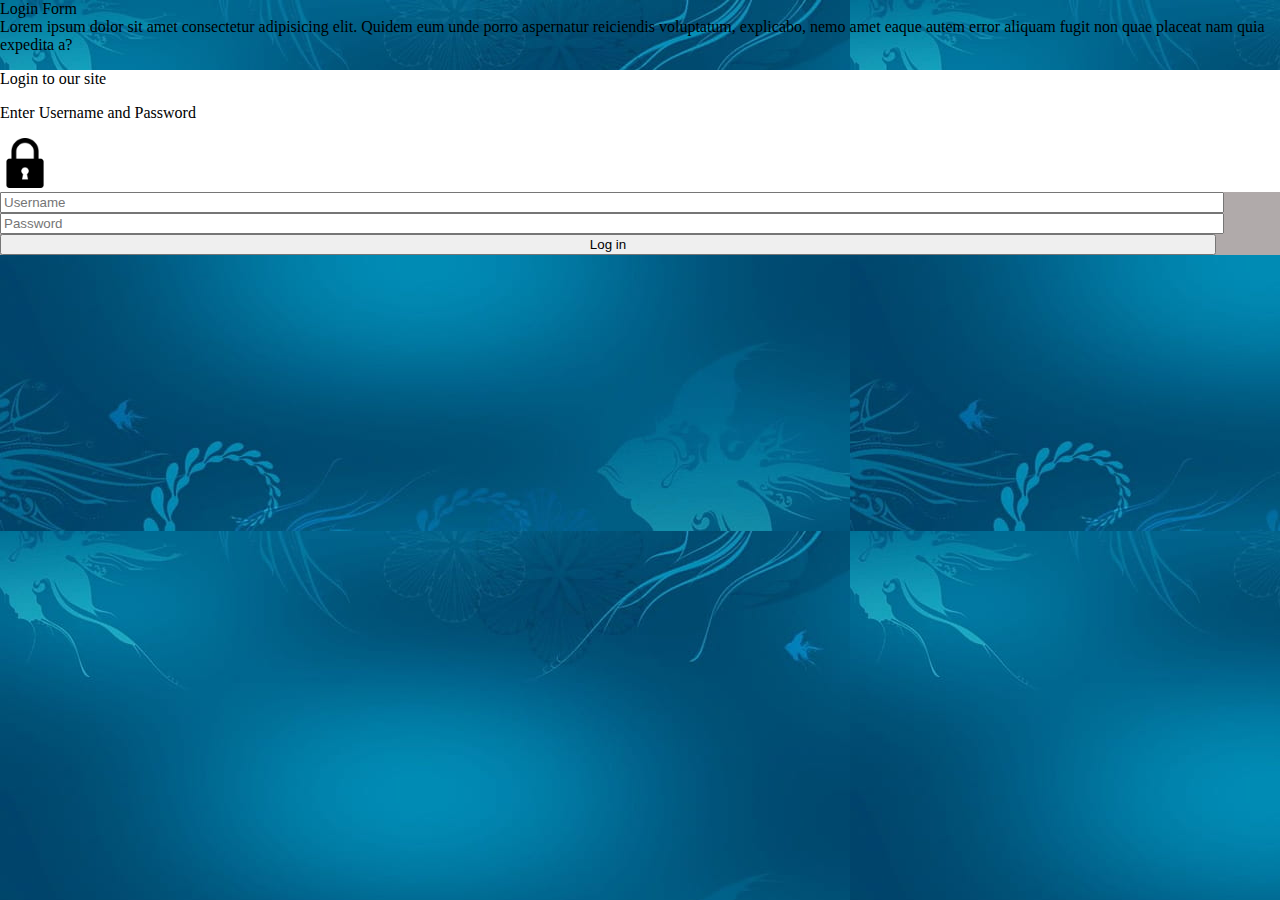
<file: Ejercicios/01/index.html>
<!DOCTYPE html>
<html lang="en">
  <head>
    <meta charset="UTF-8" />
    <meta name="viewport" content="width=device-width, initial-scale=1.0" />
    <link
      href="https://cdn.jsdelivr.net/npm/bootstrap@5.3.0/dist/css/bootstrap.min.css"
      rel="stylesheet"
      integrity="sha384-9ndCyUaIbzAi2FUVXJi0CjmCapSmO7SnpJef0486qhLnuZ2cdeRhO02iuK6FUUVM"
      crossorigin="anonymous"
    />
    <link rel="stylesheet" href="./css/styles.css" />
    <title>Document</title>
    <script
      src="https://cdn.jsdelivr.net/npm/bootstrap@5.3.0/dist/js/bootstrap.bundle.min.js"
      integrity="sha384-geWF76RCwLtnZ8qwWowPQNguL3RmwHVBC9FhGdlKrxdiJJigb/j/68SIy3Te4Bkz"
      crossorigin="anonymous"
    ></script>
  </head>
  <body>
    <div
      class="container-fluid vh-100 d-flex flex-column justify-content-center align-items-center"
    >
      <div class="container-fluid w-50 p-2">
        <div class="container-fluid p-0 text-center">Login Form</div>
        <div class="container-fluid p-0 text-center">
          Lorem ipsum dolor sit amet consectetur adipisicing elit. Quidem eum
          unde porro aspernatur reiciendis voluptatum, explicabo, nemo amet
          eaque autem error aliquam fugit non quae placeat nam quia expedita a?
        </div>
      </div>
      <div class="container-fluid w-50 login-box p-0">
        <div class="container-fluid d-flex justify-content-between align-items-center p-0">
          <div class="info options-inputs p-2">
            <p class="m-3">Login to our site</p>
            <p class="m-3">Enter Username and Password</p>
          </div>
          <img class="m-3" src="./img/candado.png" alt="" />
        </div>
        <div class="container-fluid d-flex flex-column justify-content-center align-items-center login-box-color p-0">
          <input
            type="email"
            class="form-control m-1 options-inputs"
            id="exampleFormControlInput1"
            placeholder="Username"
          />
          <input
            type="password"
            id="inputPassword5"
            class="form-control m-1 options-inputs"
            aria-labelledby="passwordHelpBlock"
            placeholder="Password"
          />
          <input class="btn btn-primary m-1 options-inputs" type="submit" value="Log in" />
        </div>
      </div>
    </div>
  </body>
</html>
</file>
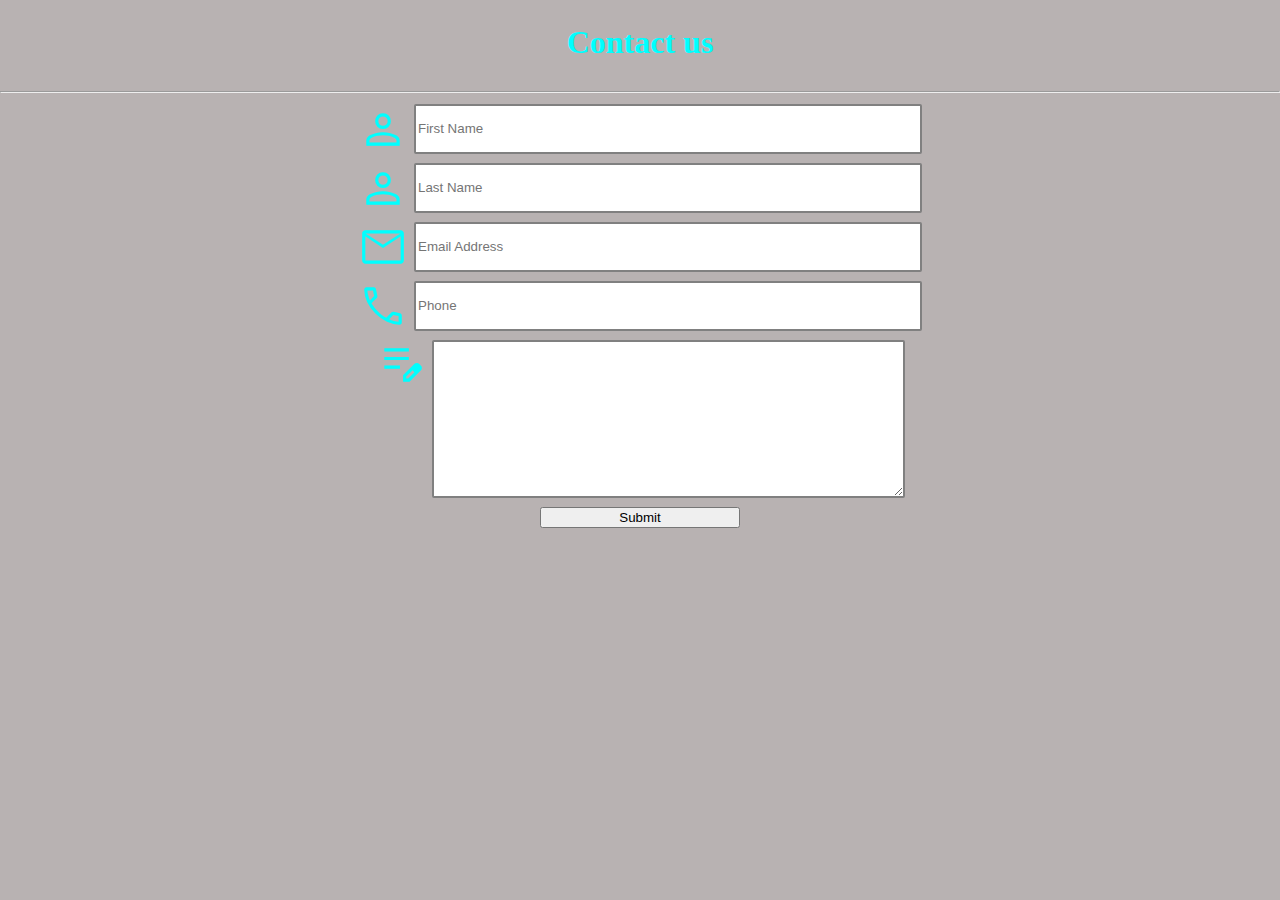
<file: Ejercicios/02/index.html>
<!DOCTYPE html>
<html lang="en">
  <head>
    <meta charset="UTF-8" />
    <meta name="viewport" content="width=device-width, initial-scale=1.0" />
    <link
      rel="stylesheet"
      href="https://fonts.googleapis.com/css2?family=Material+Symbols+Outlined:opsz,wght,FILL,GRAD@20..48,100..700,0..1,-50..200"
    />
    <link
      href="https://cdn.jsdelivr.net/npm/bootstrap@5.3.0/dist/css/bootstrap.min.css"
      rel="stylesheet"
      integrity="sha384-9ndCyUaIbzAi2FUVXJi0CjmCapSmO7SnpJef0486qhLnuZ2cdeRhO02iuK6FUUVM"
      crossorigin="anonymous"
    />
    <link rel="stylesheet" href="./css/styles.css">
    <title>Document</title>
    <script
      src="https://cdn.jsdelivr.net/npm/bootstrap@5.3.0/dist/js/bootstrap.bundle.min.js"
      integrity="sha384-geWF76RCwLtnZ8qwWowPQNguL3RmwHVBC9FhGdlKrxdiJJigb/j/68SIy3Te4Bkz"
      crossorigin="anonymous"
    ></script>
  </head>
  <body>
    <div class="container-fluid">
      <div class="row">
        <div class="col-12 center-elem"><h1>Contact us</h1></div>
      </div>
      <hr>
      <div class="row center-elem">
        <div class="col-3 end-elem">
          <span class="material-symbols-outlined"> person </span>
        </div>
        <div class="col-6 start-elem">
          <input type="text" placeholder="First Name" class="input-text"/>
        </div>
      </div>
      <div class="row center-elem">
        <div class="col-3 end-elem">
          <span class="material-symbols-outlined"> person </span>
        </div>
        <div class="col-6 start-elem">
          <input type="text" placeholder="Last Name" class="input-text"/>
        </div>
      </div>
      <div class="row center-elem">
        <div class="col-3 end-elem">
          <span class="material-symbols-outlined"> mail </span>
        </div>
        <div class="col-6 start-elem">
          <input type="text" placeholder="Email Address" class="input-text"/>
        </div>
      </div>
      <div class="row center-elem">
        <div class="col-3 end-elem">
          <span class="material-symbols-outlined"> call </span>
        </div>
        <div class="col-6 start-elem">
          <input type="text" placeholder="Phone" class="input-text"/>
        </div>
      </div>
      <div class="row center-elem">
        <div class="col-3 end-elem">
          <span class="material-symbols-outlined"> edit_note </span>
        </div>
        <div class="col-6 start-elem">
          <textarea placeholder="Enter your message for us here. We will get back to you within 2 business days." cols="56" rows="10" class="input-text">
          </textarea>
        </div>
      </div>
      <div class="row center-elem">
        <div class="col center-elem">
          <input class="btn btn-primary btn-submit" type="submit" value="Submit" />
        </div>
      </div>
    </div>
  </body>
</html>
</file>
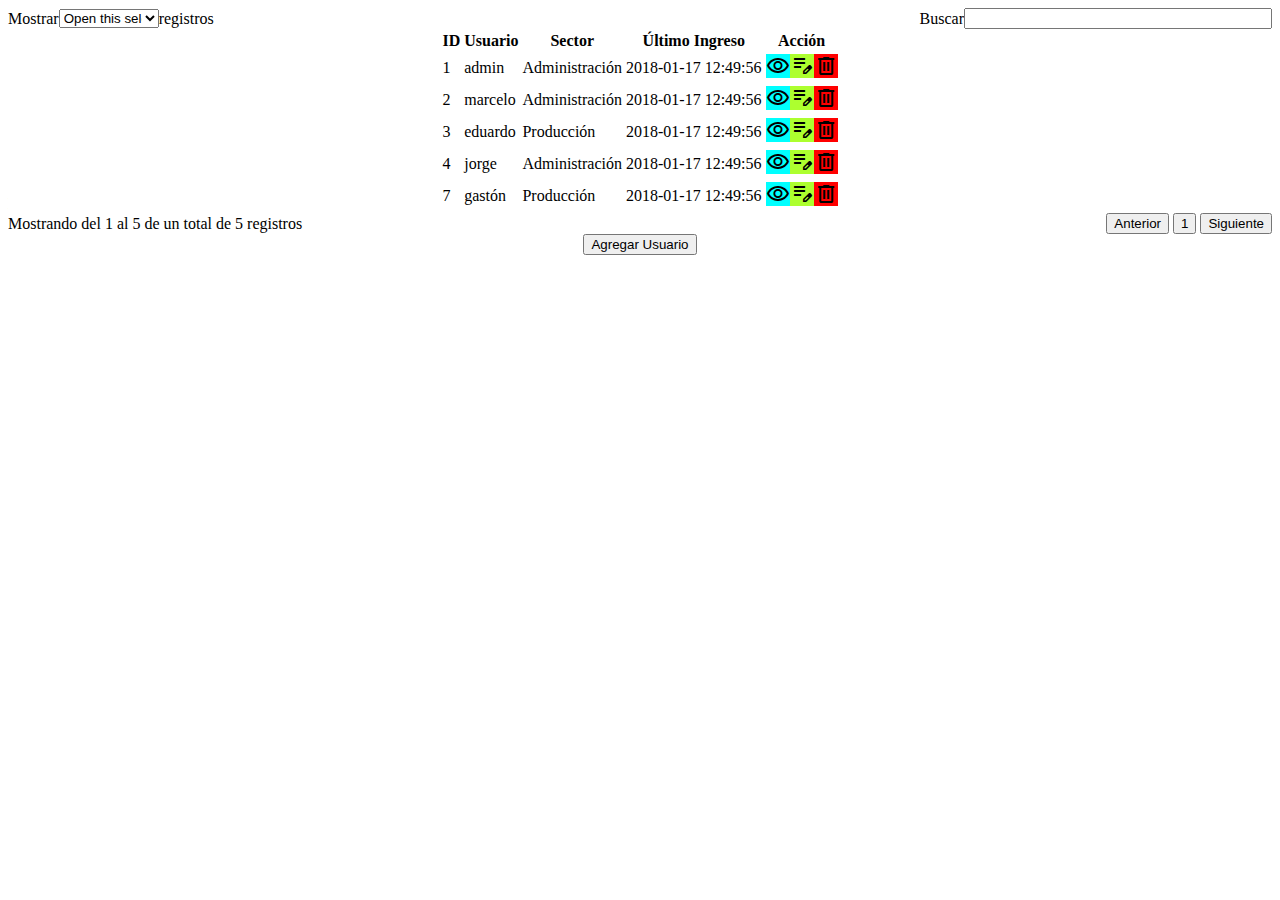
<file: Ejercicios/05/index.html>
<!DOCTYPE html>
<html lang="en">
  <head>
    <meta charset="UTF-8" />
    <meta name="viewport" content="width=device-width, initial-scale=1.0" />
    <link
      rel="stylesheet"
      href="https://fonts.googleapis.com/css2?family=Material+Symbols+Outlined:opsz,wght,FILL,GRAD@20..48,100..700,0..1,-50..200"
    />
    <link
      href="https://cdn.jsdelivr.net/npm/bootstrap@5.3.0/dist/css/bootstrap.min.css"
      rel="stylesheet"
      integrity="sha384-9ndCyUaIbzAi2FUVXJi0CjmCapSmO7SnpJef0486qhLnuZ2cdeRhO02iuK6FUUVM"
      crossorigin="anonymous"
    />
    <link rel="stylesheet" href="./css/styles.css" />
    <title>Document</title>
    <script
      src="https://cdn.jsdelivr.net/npm/bootstrap@5.3.0/dist/js/bootstrap.bundle.min.js"
      integrity="sha384-geWF76RCwLtnZ8qwWowPQNguL3RmwHVBC9FhGdlKrxdiJJigb/j/68SIy3Te4Bkz"
      crossorigin="anonymous"
    ></script>
  </head>
  <body>
    <div class="container-fluid">
      <div class="row-12 rw1">
        <div class="col-6 cl1">
          <span>Mostrar</span>
          <select
            class="form-select fs-size"
            aria-label="Default select example"
          >
            <option selected>Open this select menu</option>
            <option value="1">One</option>
            <option value="2">Two</option>
            <option value="3">Three</option>
          </select>
          <span>registros</span>
        </div>
        <div class="col-6 cl1">
          <span>Buscar</span>
          <input
            type="text"
            class="form-control fc-size"
            aria-label="Recipient's username"
            aria-describedby="basic-addon2"
          />
        </div>
      </div>
      <div class="row-12 cl1">
        <div class="col-9">
          <table class="table table-bordered table-striped">
            <tr>
              <th>ID</th>
              <th>Usuario</th>
              <th>Sector</th>
              <th>Último Ingreso</th>
              <th>Acción</th>
            </tr>
            <tr>
              <td>1</td>
              <td>admin</td>
              <td>Administración</td>
              <td>2018-01-17 12:49:56</td>
              <td>
                <span class="material-symbols-outlined vis-style">
                  visibility </span
                ><span class="material-symbols-outlined edit-style">
                  edit_note </span
                ><span class="material-symbols-outlined del-style">
                  delete
                </span>
              </td>
            </tr>
            <tr>
              <td>2</td>
              <td>marcelo</td>
              <td>Administración</td>
              <td>2018-01-17 12:49:56</td>
              <td>
                <span class="material-symbols-outlined vis-style">
                  visibility </span
                ><span class="material-symbols-outlined edit-style">
                  edit_note </span
                ><span class="material-symbols-outlined del-style">
                  delete
                </span>
              </td>
            </tr>
            <tr>
              <td>3</td>
              <td>eduardo</td>
              <td>Producción</td>
              <td>2018-01-17 12:49:56</td>
              <td>
                <span class="material-symbols-outlined vis-style">
                  visibility </span
                ><span class="material-symbols-outlined edit-style">
                  edit_note </span
                ><span class="material-symbols-outlined del-style">
                  delete
                </span>
              </td>
            </tr>
            <tr>
              <td>4</td>
              <td>jorge</td>
              <td>Administración</td>
              <td>2018-01-17 12:49:56</td>
              <td>
                <span class="material-symbols-outlined vis-style">
                  visibility </span
                ><span class="material-symbols-outlined edit-style">
                  edit_note </span
                ><span class="material-symbols-outlined del-style">
                  delete
                </span>
              </td>
            </tr>
            <tr>
              <td>7</td>
              <td>gastón</td>
              <td>Producción</td>
              <td>2018-01-17 12:49:56</td>
              <td>
                <span class="material-symbols-outlined vis-style">
                  visibility </span
                ><span class="material-symbols-outlined edit-style">
                  edit_note </span
                ><span class="material-symbols-outlined del-style">
                  delete
                </span>
              </td>
            </tr>
          </table>
        </div>
      </div>
      <div class="row-12 rw1">
        <div class="col-4 cl1">
          Mostrando del 1 al 5 de un total de 5 registros
        </div>
        <div class="col-4 cl1">
          <div class="btn-group" role="group" aria-label="Basic example">
            <button type="button" class="btn btn-primary">Anterior</button>
            <button type="button" class="btn btn-primary">1</button>
            <button type="button" class="btn btn-primary">Siguiente</button>
          </div>
        </div>
      </div>
      <div class="row-12">
        <div class="col-4 cl1">
          <button type="button" class="btn btn-primary">Agregar Usuario</button>
        </div>
      </div>
    </div>
  </body>
</html>
</file>
<file: Ejercicios/01/css/styles.css>
body{
    margin: 0;
    background-image: url(../img/login-bg.jpeg);
}

.center-elem {
    display: flex;
    align-items: center;
    justify-content: center;
}

img {
    width: 50px;
    height: 50px;
}

.login-box {
    background-color: white;
}

.login-box-color {
    background-color: rgb(176, 170, 170);
}

.options-inputs{
    width: 95%;
}
</file>
<file: Ejercicios/02/css/styles.css>
body {
    margin: 0;
    background-color: rgb(184, 178, 178);
}

h1 {
    color: aqua;
}

.center-elem{
    display: flex;
    flex-direction: row;
    justify-content: center;
    margin: 3px;
}

.end-elem{
    display: flex;
    justify-content: end;
    margin: 3px;
}

.start-elem{
    display: flex;
    justify-content: start;
    margin: 3px;
}

input {
    width: 500px;
}

.material-symbols-outlined {
    font-size: 50px;
    color: aqua;
}

.btn-submit {
    width: 200px;
}

.input-text {
    border: 2px solid grey;
    border-radius: 2px;
}
</file>
<file: Ejercicios/05/css/styles.css>
.cl1 {
    display: flex;
    justify-content: center;
    align-items: center;
}

.fs-size {
    width: 100px;
}

.fc-size {
    width: 300px;
}

.rw1 {
    display: flex;
    justify-content: space-between;
}

.vis-style {
    background-color: aqua;
}

.edit-style {
    background-color: greenyellow;
}

.del-style {
    background-color: red;
}
</file>
